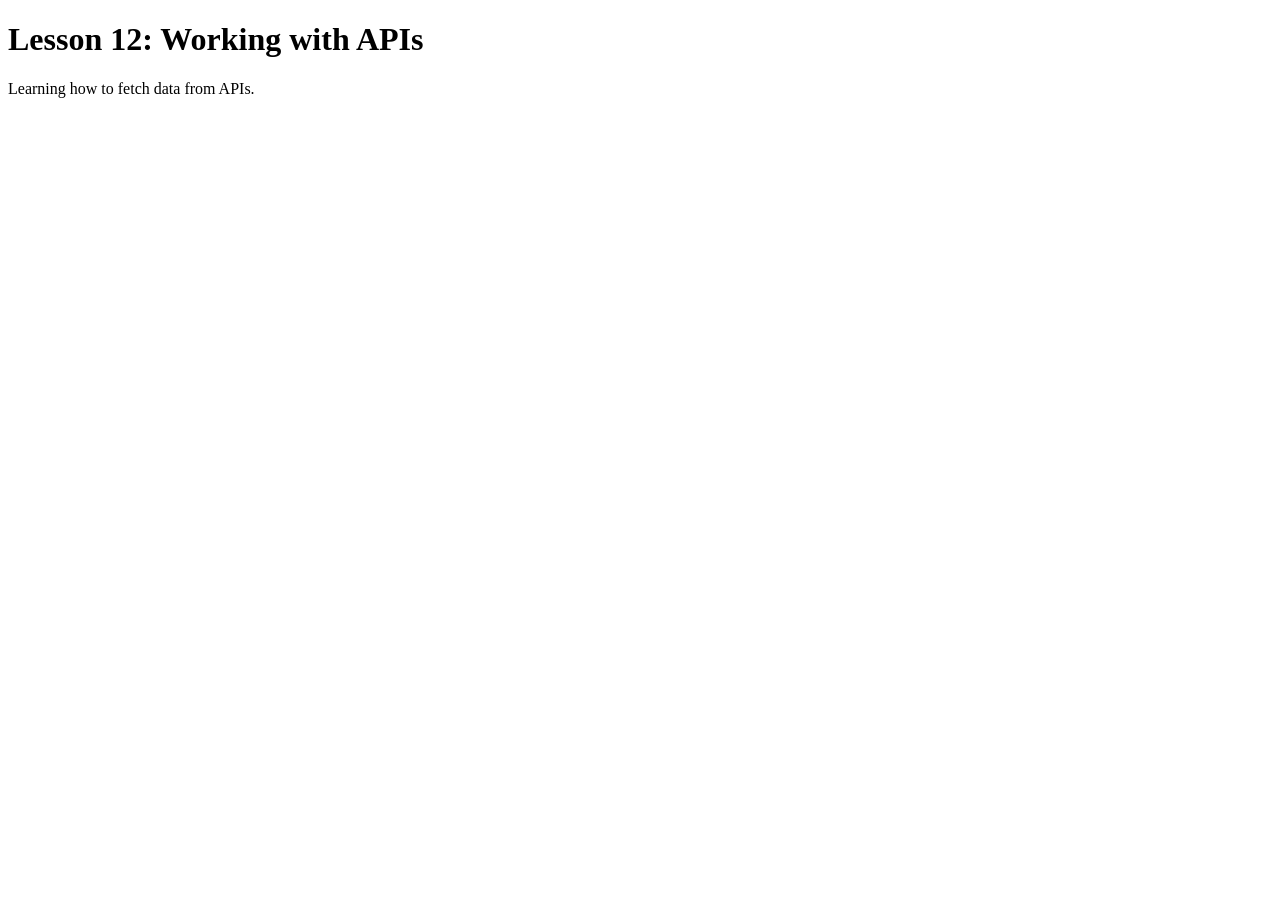
<file: api-practice.html>
<!DOCTYPE html>
<html lang="en">
<head>
    <meta charset="UTF-8">
    <meta name="viewport" content="width=device-width, initial-scale=1.0">
    <title>API Practice</title>
</head>
<body>
    <h1>Lesson 12: Working with APIs</h1>

    <p>Learning how to fetch data from APIs.</p>

    <script src="api-practice.js"></script>
</body>
</html>
</file>
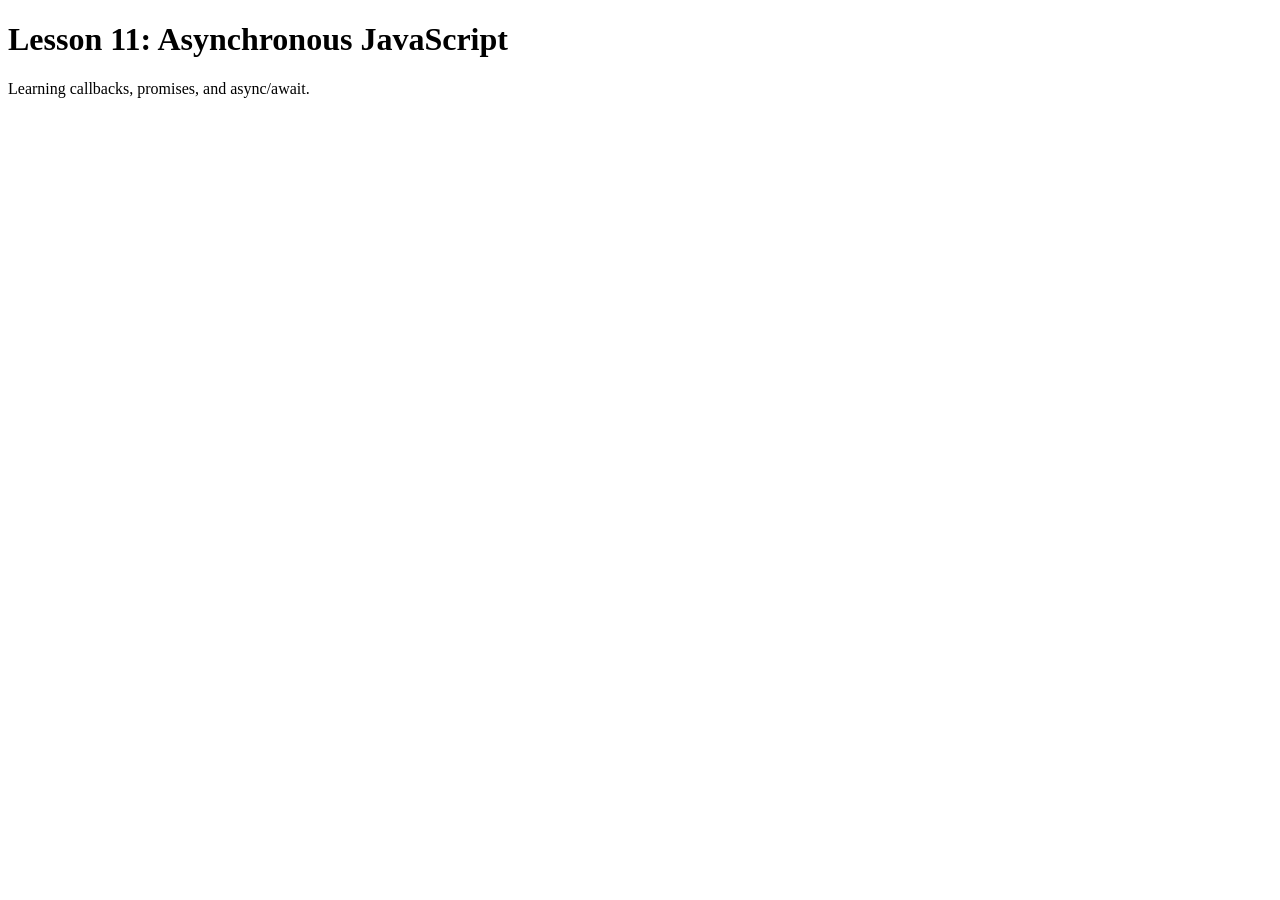
<file: async-practice.html>
<!DOCTYPE html>
<html lang="en">
<head>
    <meta charset="UTF-8">
    <meta name="viewport" content="width=device-width, initial-scale=1.0">
    <title>Async JavaScript Practice</title>
</head>
<body>
    <h1>Lesson 11: Asynchronous JavaScript</h1>
    <p>Learning callbacks, promises, and async/await.</p>

    <script src="async-practice.js"></script>
</body>
</html>
</file>
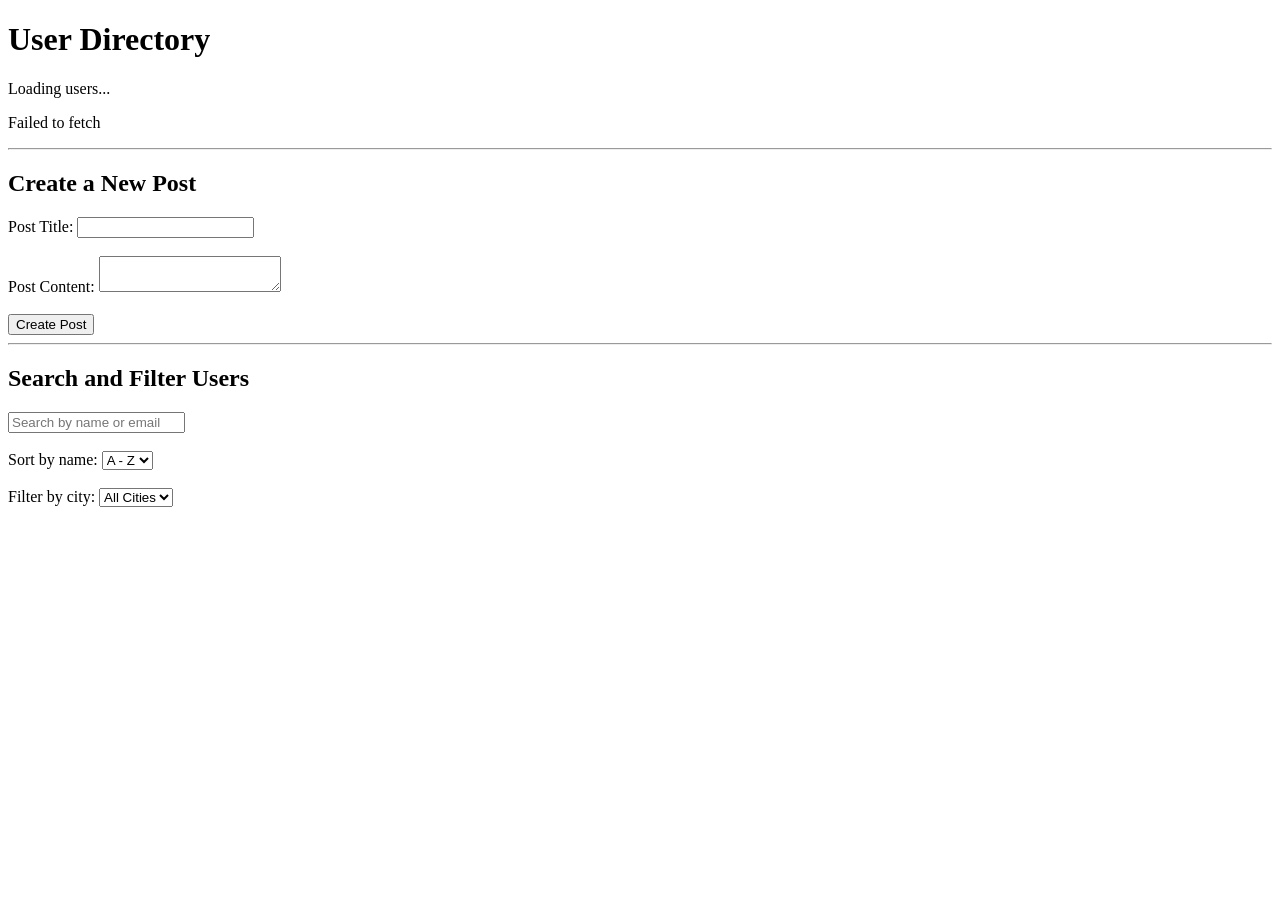
<file: user-directory.html>
<!DOCTYPE html>
<html lang="en">
<head>
    <meta charset="UTF-8">
    <meta name="viewport" content="width=device-width, initial-scale=1.0">
    <title>User Directory</title>
</head>
<body>

    <h1>User Directory</h1>

    <div id="app">
        <p id="loading">Loading users...</p>

        <p id="error" class="hidden"></p>

        <div id="users-container"></div>
    </div>
    
<hr>

<h2>Create a New Post</h2>

<form id="post-form">
    <label for="post-title">Post Title:</label>
    <input type="text" id="post-title" required>

    <br><br>

    <label for="post-body">Post Content:</label>
    <textarea id="post-body" required></textarea>

    <br><br>

    <button type="submit">Create Post</button>
</form>

<div id="post-result"></div>
    
<hr>

<h2>Search and Filter Users</h2>

<input
    type="text"
    id="search-input"
    placeholder="Search by name or email"
>

<br><br>

<label for="sort-select">Sort by name:</label>
<select id="sort-select">
    <option value="asc">A - Z</option>
    <option value="desc">Z - A</option>
</select>

<br><br>

<label for="city-filter">Filter by city:</label>
<select id="city-filter">
    <option value="all">All Cities</option>
</select>
    

    <script src="user-directory.js"></script>
</body>
</html>
</file>
